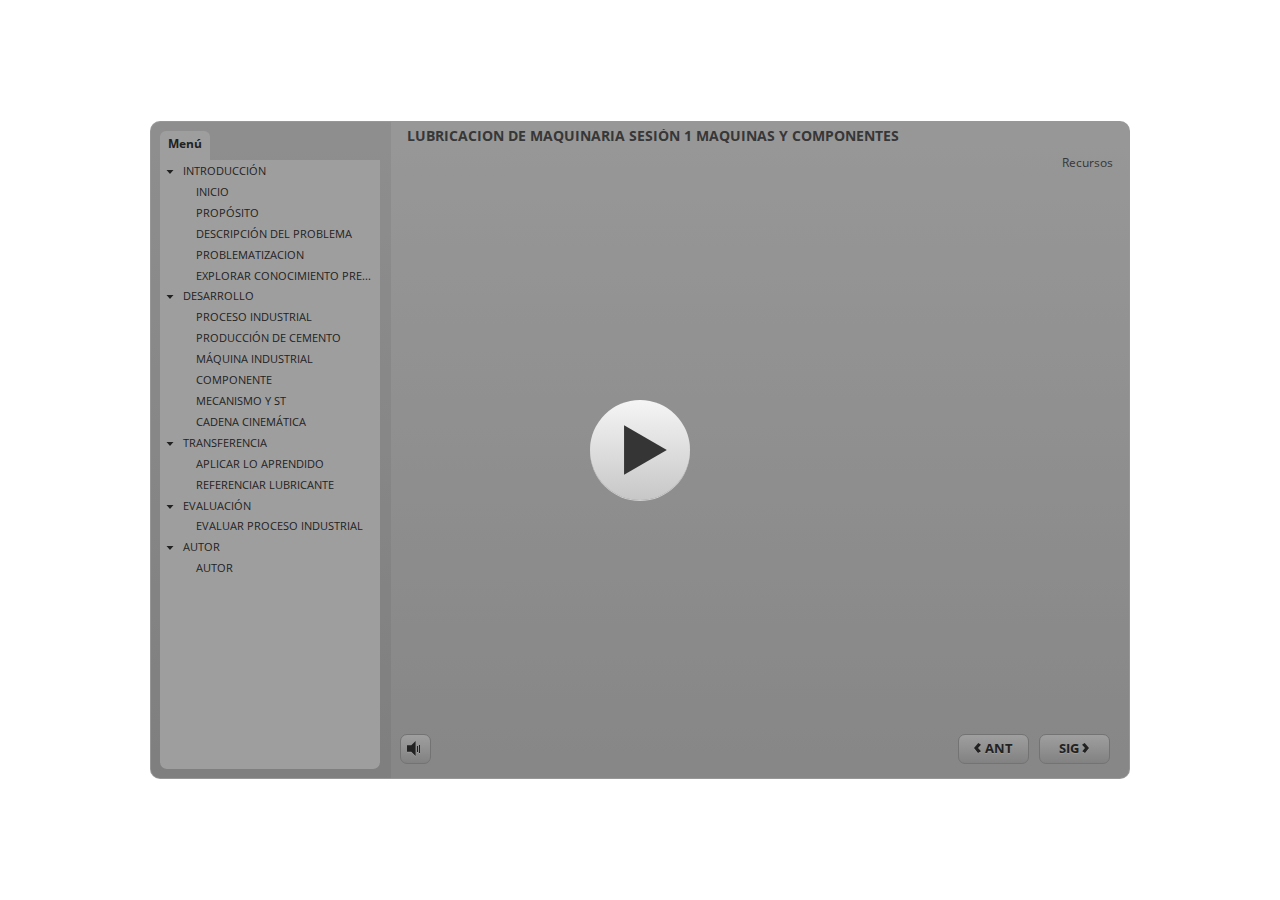
<file: index.html>
<!DOCTYPE html>
<html lang="es">
<head>
  <meta charset="utf-8">
  <!-- Creado con Storyline 3 - http://www.articulate.com  -->
  <!-- version: 3.10.22406.0 -->
  <title>LUBRICACION DE MAQUINARIA SESI&#211;N 1 MAQUINAS Y COMPONENTES</title>
  <meta http-equiv="x-ua-compatible" content="IE=edge" />
  <meta name="viewport" content="width=device-width, initial-scale=1.0, user-scalable=no, shrink-to-fit=no, minimal-ui" />
  <meta name="apple-mobile-web-app-capable" content="yes" />
  <style>
    html, body { height: 100%; padding: 0; margin: 0 }
    #app { height: 100%; width: 100%; }
  </style>
  
  <script>window.THREE = { };</script>
</head>
<body style="background: #FFFFFF" class="cs-HTML theme-classic">
  <!-- 360 -->
  <script>!function(e){function n(e,i){return e.test(i)}function i(e){var i=e||navigator.userAgent,o=i.split("[FBAN");if(void 0!==o[1]&&(i=o[0]),this.apple={phone:n(t,i),ipod:n(d,i),tablet:!n(t,i)&&n(s,i),device:n(t,i)||n(d,i)||n(s,i)},this.amazon={phone:n(h,i),tablet:!n(h,i)&&n(a,i),device:n(h,i)||n(a,i)},this.android={phone:n(h,i)||n(b,i),tablet:!n(h,i)&&!n(b,i)&&(n(a,i)||n(r,i)),device:n(h,i)||n(a,i)||n(b,i)||n(r,i)},this.windows={phone:n(l,i),tablet:n(p,i),device:n(l,i)||n(p,i)},this.other={blackberry:n(f,i),blackberry10:n(u,i),opera:n(c,i),firefox:n(A,i),chrome:n(w,i),device:n(f,i)||n(u,i)||n(c,i)||n(A,i)||n(w,i)},this.seven_inch=n(v,i),this.any=this.apple.device||this.android.device||this.windows.device||this.other.device||this.seven_inch,this.phone=this.apple.phone||this.android.phone||this.windows.phone,this.tablet=this.apple.tablet||this.android.tablet||this.windows.tablet,"undefined"==typeof window)return this}function o(){var e=new i;return e.Class=i,e}var t=/iPhone/i,d=/iPod/i,s=/iPad/i,b=/(?=.*\bAndroid\b)(?=.*\bMobile\b)/i,r=/Android/i,h=/(?=.*\bAndroid\b)(?=.*\bSD4930UR\b)/i,a=/(?=.*\bAndroid\b)(?=.*\b(?:KFOT|KFTT|KFJWI|KFJWA|KFSOWI|KFTHWI|KFTHWA|KFAPWI|KFAPWA|KFARWI|KFASWI|KFSAWI|KFSAWA)\b)/i,l=/IEMobile/i,p=/(?=.*\bWindows\b)(?=.*\bARM\b)/i,f=/BlackBerry/i,u=/BB10/i,c=/Opera Mini/i,w=/(CriOS|Chrome)(?=.*\bMobile\b)/i,A=/(?=.*\bFirefox\b)(?=.*\bMobile\b)/i,v=new RegExp("(?:Nexus 7|BNTV250|Kindle Fire|Silk|GT-P1000)","i");"undefined"!=typeof module&&module.exports&&"undefined"==typeof window?module.exports=i:"undefined"!=typeof module&&module.exports&&"undefined"!=typeof window?module.exports=o():"function"==typeof define&&define.amd?define("isMobile",[],e.isMobile=o()):e.isMobile=o()}(this);
    window.isMobile.apple.tablet = window.isMobile.apple.tablet ||
      (navigator.platform === 'MacIntel' && navigator.maxTouchPoints > 1);
    window.isMobile.apple.device = window.isMobile.apple.device || window.isMobile.apple.tablet;
    window.isMobile.tablet = window.isMobile.tablet || window.isMobile.apple.tablet;
    window.isMobile.any = window.isMobile.any || window.isMobile.apple.tablet;
  </script>

  <div id="focus-sink" aria-hidden="true" tabIndex=-1"></div>

  <div id="preso"></div>
  <script>
    window.DS = {};
    window.globals = {
      DATA_PATH_BASE: '',
      HAS_FRAME: true,
      HAS_SLIDE: true,

      lmsPresent: false,
      tinCanPresent: false,
      cmi5Present: false,
      aoSupport: false,
      scale: 'noscale',
      captureRc: false,
      browserSize: 'optimal',
      bgColor: '#FFFFFF',
      features: '',
      themeName: 'classic',
      preloaderColor: '#FFFFFF',
      suppressAnalytics: false,
      productChannel: 'perpetual',
      publishSource: 'storyline',
      aid: '',
      cid: '64468645-5821-4f13-a91a-84cbeca61ae5',
      playerVersion: '3.10.22406.0',
      maxIosVideoElements: 5,

      
      parseParams: function(qs) {
        if (window.globals.parsedParams != null) {
          return window.globals.parsedParams;
        }
        qs = (qs || window.location.search.substr(1)).split('+').join(' ');
        var params = {},
            tokens,
            re = /[?&]?([^=]+)=([^&]*)/g;

        while (tokens = re.exec(qs)) {
          params[decodeURIComponent(tokens[1]).trim()] =
            decodeURIComponent(tokens[2]).trim();
        }
        window.globals.parsedParams = params;
        return params;
      }

    };

    (function() {

      var classTypes = [ 'desktop', 'mobile', 'phone', 'tablet' ];

      var addDeviceClasses = function(prefix, testObj) {
        var curr, i;
        for (i = 0; i < classTypes.length; i++) {
          curr = classTypes[i];
          if (testObj[curr]) {
            document.body.classList.add(prefix + curr);
          }
        }
      };

      var params = window.globals.parseParams(),
          isDevicePreview = params.devicepreview === '1',
          isPhoneOverride = params.deviceType === 'phone' || (isDevicePreview && params.phone == '1'),
          isTabletOverride = (params.deviceType === 'tablet' || isDevicePreview) && !isPhoneOverride,
          isMobileOverride = isPhoneOverride || isTabletOverride;

      var deviceView = {
        desktop: !window.isMobile.any && !isMobileOverride,
        mobile: window.isMobile.any || isMobileOverride,
        phone: isPhoneOverride || (window.isMobile.phone && !isTabletOverride),
        tablet: isTabletOverride || window.isMobile.tablet
      };

      window.globals.deviceView = deviceView;
      window.isMobile.desktop = !window.isMobile.any;
      window.isMobile.mobile = window.isMobile.any;

      addDeviceClasses('view-', deviceView);

    })();
  </script>
  
  <script src='story_content/user.js' type=text/javascript></script>
  <div class="slide-loader"></div>

  <script type="text/javascript">
    if (window.globals.deviceView.isMobile) { var doc = document, loader = doc.body.querySelector('.slide-loader'); [ 1, 2, 3 ].forEach(function(n) { var d = doc.createElement('div'); d.style.backgroundColor = window.globals.preloaderColor; d.classList.add('mobile-loader-dot'); d.classList.add('dot' + n); loader.appendChild(d); }); }
  </script>

  <div class="mobile-load-title-overlay" style="display: none">
    <div class="mobile-load-title">LUBRICACION DE MAQUINARIA SESI&#211;N 1 MAQUINAS Y COMPONENTES</div>
  </div>

  <div class="mobile-chrome-warning"></div>

  <script>
    
    if (window.autoSpider && window.vInterfaceObject) {
      document.querySelector('.mobile-load-title-overlay').style.display = 'none';
    }
  </script>

  

  <link rel="stylesheet" href="html5/data/css/output.min.css" data-noprefix />
</body>
<script src="html5/lib/scripts/ds-bootstrap.min.js"></script>
</html>
</file>
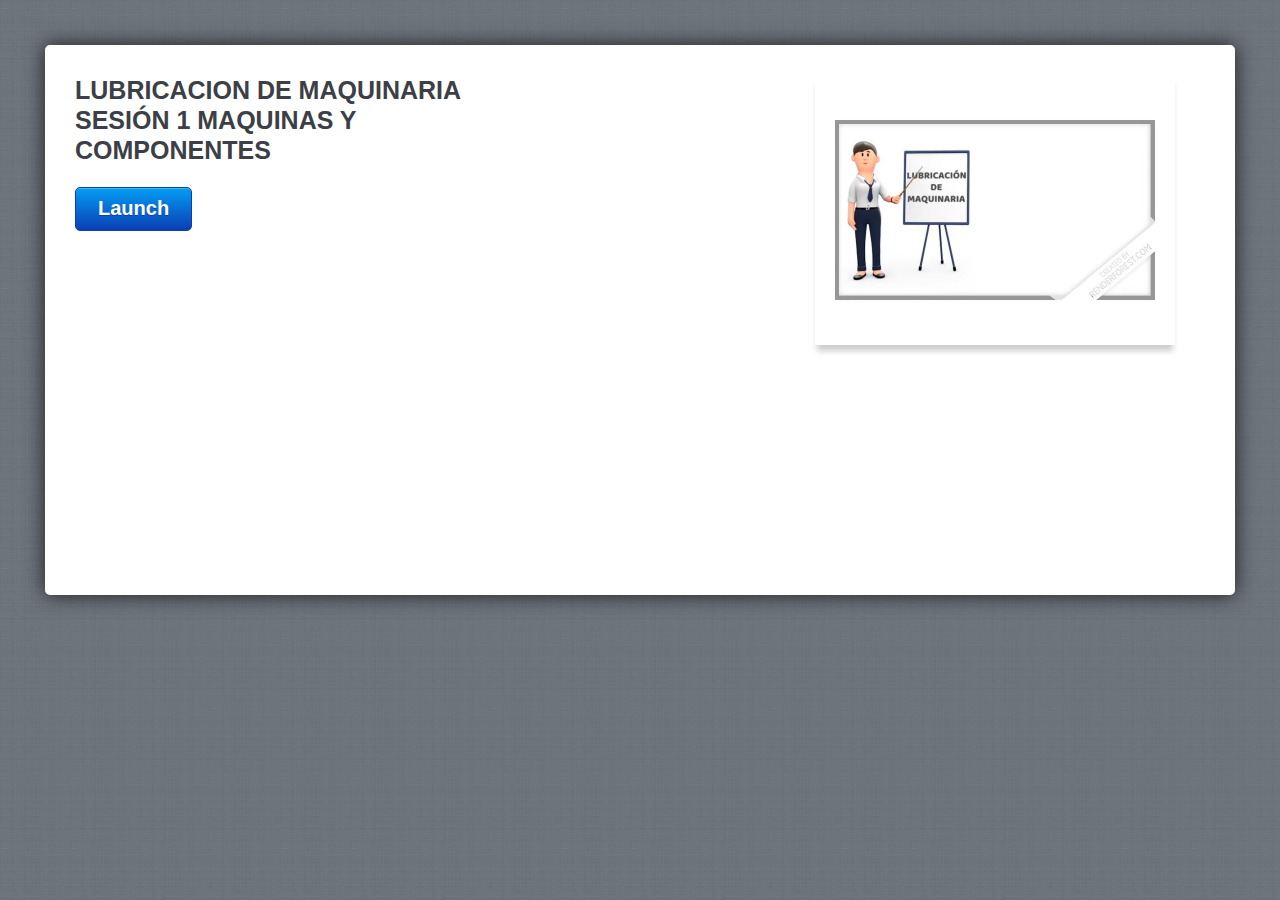
<file: amplaunch.html>
<!DOCTYPE html PUBLIC "-//W3C//DTD XHTML 1.0 Transitional//EN" "http://www.w3.org/TR/xhtml1/DTD/xhtml1-transitional.dtd">
<html xmlns="http://www.w3.org/1999/xhtml" xml:lang="en" lang="en">
<head>
	<title>LUBRICACION DE MAQUINARIA SESI&#211;N 1 MAQUINAS Y COMPONENTES</title>
	
	 <script>
		var g_strLink;
	
		function buildLaunchLink()
		{
			var g_strProjectId = "5rkqG2WFy2n";
			var strHash = document.location.hash;
			document.location.hash = "";

			var strPath = window.location.protocol + "//" + window.location.host;
			var arrPath = window.location.pathname.split("/");

			arrPath.length = arrPath.length - 1;
			strPath += arrPath.join("/");
			strPath = strPath.replace(/ /g, "%20");

			g_strLink = "path=" + strPath;
			g_strLink += "&projectid=" + g_strProjectId;
			
			var strQuery = strHash.substr(1);
			g_strLink += "&" + decodeURIComponent(strQuery);
			g_strLink = escape(g_strLink);
		}
		
		function isAndroid()
		{
			return (navigator.userAgent.indexOf("Android") > -1);
		}
		
		function isIOS()
		{
			return (navigator.userAgent.indexOf("AppleWebKit/") > -1 && navigator.userAgent.indexOf("Mobile/") > -1);
		}

		function UpdateLaunchUrl()
		{
			var strLink = (isAndroid()) ? "intent://?" + g_strLink + "#Intent;scheme=artmobileplayer;package=air.com.articulate.articulatemobileplayer;end" :
										 "artmobileplayer://?" + g_strLink;
										
			var linkTarget = document.getElementById('launch');
			linkTarget.href = strLink;
			
			if (isAndroid())
			{
				window.location = strLink;
			}
		}
		
		function writeMeta()
		{
			var meta = document.createElement('meta');
			meta.name = "apple-itunes-app";
			meta.content = "app-id=505546381, app-argument=artmobileplayer://?" + g_strLink;
			document.getElementsByTagName('head')[0].appendChild(meta);
		}
		
		buildLaunchLink();
		writeMeta();

	 </script>

	<!-- META -->
	<meta http-equiv="content-type" content="text/html; charset=utf-8">
	<meta name="viewport" content="width=device-width, initial-scale=1.0, maximum-scale=1.0, user-scalable=0">

	<style>
		html,body,div,h1,p,a{margin:0;padding:0;border:0;font-weight:inherit;font-style:inherit;font-size:100%;font-family:inherit;vertical-align:baseline}
		a img{border:0; width: 290px}
		body{font-family:Helvetica,Arial,Verdana,sans-serif;line-height:1.5;color:#434750;background:#737d85;position:relative;font-size:75%}
		h1{font-size:3em;line-height:1;margin-bottom:.5em;font-weight:400;color:#434750}
		a,a:focus,a:hover{color:#434750;text-decoration:none;outline:0}
		.button{float:left;font-size:14px;font-weight:700;color:#fff;text-shadow:0 -1px 0 rgba(0,0,0,.75);padding:5px 22px 0;height:25px;border:1px solid #010101;-webkit-box-shadow:0 1px 0 rgba(255,255,255,.12),inset 0 1px 0 rgba(255,255,255,.25);-webkit-border-radius:5px;background:-webkit-gradient(linear,left top,left bottom,from(#5d636b),to(#25272a),color-stop(.5,#494e54),color-stop(.51,#35393d))}
		body.launch{background:url(mobile/linen_background.jpg) repeat}
		div.container{background:#fff;height:490px;margin:45px;padding:30px;-webkit-border-radius:5px;-webkit-box-shadow:0 0 20px rgba(0,0,0,.75)}
		div.screenshot{float:right;width:390px;padding-left:20px;padding-bottom:10px}
		div.screenshot img{-webkit-box-shadow:0 8px 6px -2px rgba(0,0,0,.2); width: 360px;}
		div.container div.launch_meta{float:left;width:450px}
		div.container h1{color:#3c4046;font-weight:700;font-size:25px;line-height:1.2em;font-family:'Helvetica Neue',Helvetica,Arial}
		div.container p{font-size:16px;line-height:1.4em;font-family:'Helvetica Neue',Helvetica,Arial;margin:0 0 1.4em}
		div.container a.button{font-size:20px;color:#fff;background:#0272ed;text-shadow:0 1px 0 rgba(11,62,180,1);padding:5px 22px 12px;border:1px solid #0b3eb4;-webkit-box-shadow:0 1px 0 rgba(255,255,255,.12),inset 0 1px 0 rgba(255,255,255,.25);-webkit-border-radius:5px;background:-webkit-gradient(linear,left top,left bottom,from(#039ef4),to(#0b3eb4))}
		div.mobile_app{background:url(mobile/mobile_icon.png) no-repeat;padding-left:148px;padding-top:20px}
		div.mobile_app h1{margin:0;line-height:1.4em}
		div.mobile_app a{color:#027fef;text-decoration:underline}
		div.container a.app_store{width:172px;height:54px;text-indent:-9000px;display:block;background:url(mobile/app_store.png)}
		@media only screen and (max-device-width:1024px) and (orientation:portrait){
			div.container{height:750px}
			div.screenshot{width:290px}
			div.screenshot img{width:290px}
			div.container div.launch_meta{float:left;width:300px}
			div.mobile_app h1{font-size:24px}
		}
		a.install { display:inline-block; overflow:hidden; background:url(http://linkmaker.itunes.apple.com/images/badges/en-us/badge_appstore-lrg.svg) no-repeat; width:165px; height:40px; position: relative; bottom: 120px; float:right; padding-right:50px;}

	</style>
</head>
	
<body class="launch" onload="UpdateLaunchUrl()">

	<div class="wrap">
	
		<div class="container">
			<div class="launch_meta">
				<h1>LUBRICACION DE MAQUINARIA SESI&#211;N 1 MAQUINAS Y COMPONENTES</h1>
				<p></p>
				<a id="launch" href="#" class="button" target="_top">Launch</a>
			</div>
			<div class="screenshot">
				<img src="story_content/thumbnail.jpg"  />
			</div>
		</div>
		<script>
			if (isIOS())
			{
				document.write("<a class='install' href='https://geo.itunes.apple.com/us/app/articulate-mobile-player/id505546381?mt=8' ></a>");
			}
		</script>
	</div>
</body>

</html>
</file>
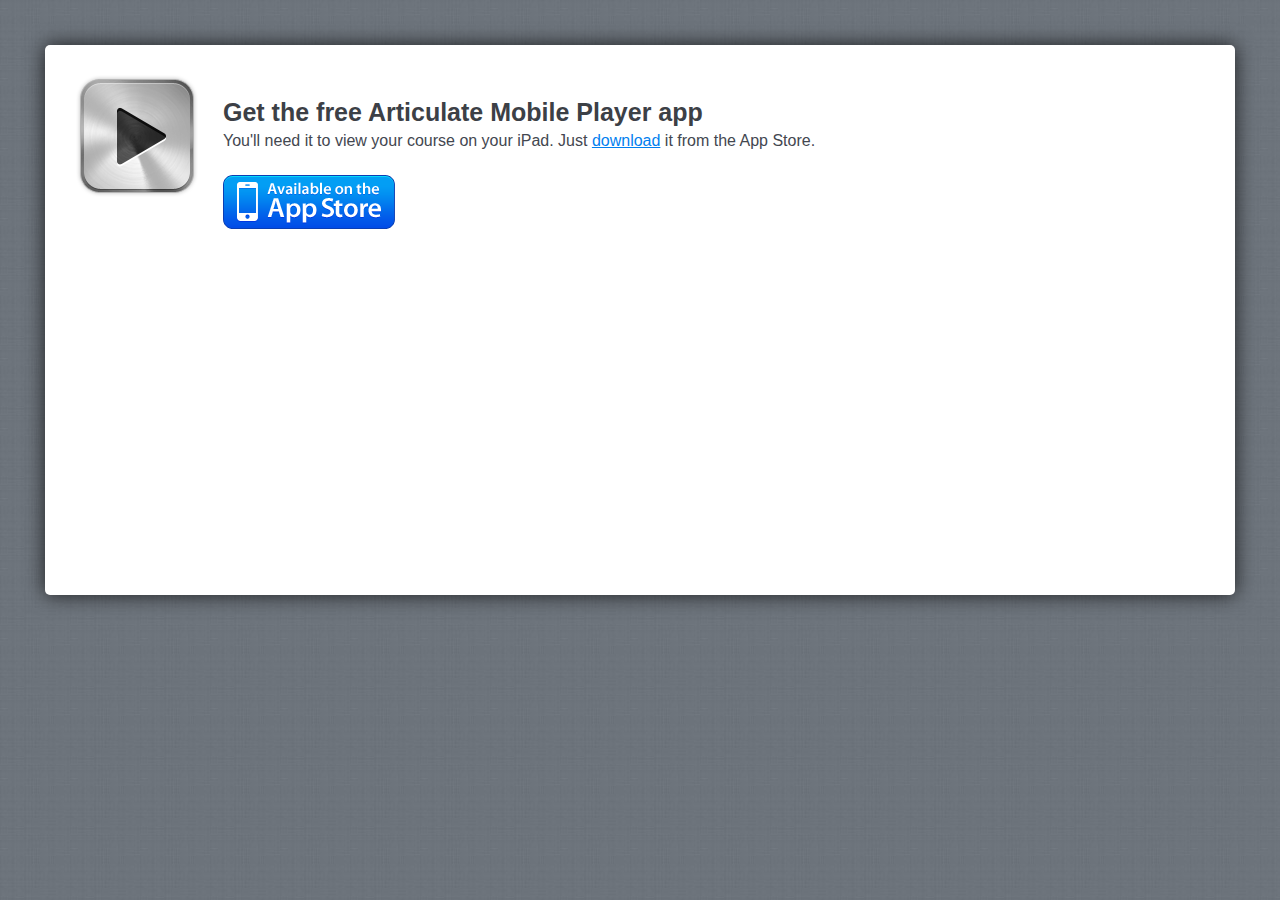
<file: mobile/mobileinstall.html>
<!DOCTYPE html PUBLIC "-//W3C//DTD XHTML 1.0 Transitional//EN" "http://www.w3.org/TR/xhtml1/DTD/xhtml1-transitional.dtd">
<html xmlns="http://www.w3.org/1999/xhtml" xml:lang="en" lang="en">
<head>
	<title>LUBRICACION DE MAQUINARIA SESI&#211;N 1 MAQUINAS Y COMPONENTES</title>
			
	<!-- META -->
	<meta http-equiv="content-type" content="text/html; charset=utf-8">
	<meta name="viewport" content="width=device-width; initial-scale=1.0; maximum-scale=1.0; user-scalable=0;">

	<style>
		html,body,div,h1,p,a{margin:0;padding:0;border:0;font-weight:inherit;font-style:inherit;font-size:100%;font-family:inherit;vertical-align:baseline}
		a img{border:0; width 290}
		body{font-family:Helvetica,Arial,Verdana,sans-serif;line-height:1.5;color:#434750;background:#737d85;position:relative;font-size:75%}
		h1{font-size:3em;line-height:1;margin-bottom:.5em;font-weight:400;color:#434750}
		a,a:focus,a:hover{color:#434750;text-decoration:none;outline:0}
		.button{float:left;font-size:14px;font-weight:700;color:#fff;text-shadow:0 -1px 0 rgba(0,0,0,.75);padding:5px 22px 0;height:25px;border:1px solid #010101;-webkit-box-shadow:0 1px 0 rgba(255,255,255,.12),inset 0 1px 0 rgba(255,255,255,.25);-webkit-border-radius:5px;background:-webkit-gradient(linear,left top,left bottom,from(#5d636b),to(#25272a),color-stop(.5,#494e54),color-stop(.51,#35393d))}
		body.launch{background:url(linen_background.jpg) repeat}
		div.container{background:#fff;height:490px;margin:45px;padding:30px;-webkit-border-radius:5px;-webkit-box-shadow:0 0 20px rgba(0,0,0,.75)}
		div.screenshot{float:right;width:390px;padding-left:20px;padding-bottom:10px}
		div.screenshot img{-webkit-box-shadow:0 8px 6px -2px rgba(0,0,0,.2); width: 360px;}
		div.container div.launch_meta{float:left;width:450px}
		div.container h1{color:#3c4046;font-weight:700;font-size:25px;line-height:1.2em;font-family:'Helvetica Neue',Helvetica,Arial}
		div.container p{font-size:16px;line-height:1.4em;font-family:'Helvetica Neue',Helvetica,Arial;margin:0 0 1.4em}
		div.container a.button{font-size:20px;color:#fff;background:#0272ed;text-shadow:0 1px 0 rgba(11,62,180,1);padding:5px 22px 12px;border:1px solid #0b3eb4;-webkit-box-shadow:0 1px 0 rgba(255,255,255,.12),inset 0 1px 0 rgba(255,255,255,.25);-webkit-border-radius:5px;background:-webkit-gradient(linear,left top,left bottom,from(#039ef4),to(#0b3eb4))}
		div.mobile_app{padding-left:148px;padding-top:20px}
		div.mobile_app h1{margin:0;line-height:1.4em}
		div.mobile_app a{color:#027fef;text-decoration:underline}
		div.container a.app_store{width:172px;height:54px;text-indent:-9000px;display:block;background:url(app_store.png)}
		@media only screen and (max-device-width:1024px) and (orientation:portrait){
			div.container{height:750px}
			div.screenshot{width:290px}
			div.screenshot img{width:290px}
			div.container div.launch_meta{float:left;width:300px}
			div.mobile_app h1{font-size:24px}
		}

	</style>
	<script>
		var g_strHash = document.location.hash;
		document.location.hash = "";
		
		function InstallApp()
		{
			setTimeout(RedirectLaunchPage, 50);
			
			var strAppUrl = "itms-apps://itunes.apple.com/us/app/articulate-mobile-player/id505546381?ls=1&mt=8";
			
			document.location = strAppUrl;
			
			return false;
		}
		
		function RedirectLaunchPage()
		{
			document.location = "../amplaunch.html" + g_strHash;
		}
	</script>
	
</head>

<body class="launch">

	<div class="wrap">
		<div class="container">
			<a href="#" onclick="return InstallApp()"><img style="position:absolute;" src="mobile_icon.png"></img></a>
			<div class="mobile_app">
				<h1>Get the free Articulate Mobile Player app</h1>
				<p>You'll need it to view your course on your iPad. Just <a href="#" onclick="return InstallApp()" title="Download the Articulate Mobile Player app">download</a> it from the App Store.</p>
				<a href="#" onclick="return InstallApp()" class="app_store">Available on the App Store</a>
			</div>
		</div>
	</div>
</body>

</html>
</file>
<file: html5/data/css/output.min.css>
@font-face {
  font-family: 'Open SansBold CharsBold8426A94E';
  src: url('[data-uri]');
  font-style: normal;
  font-weight: normal;
}
@font-face {
  font-family: 'Open Sans Charset1_ 6V023FB0F69';
  src: url('[data-uri]');
  font-style: normal;
  font-weight: normal;
}
@font-face {
  font-family: 'Antique Olive Compact CB5B42659';
  src: url('[data-uri]');
  font-style: normal;
  font-weight: normal;
}
@font-face {
  font-family: 'Antique Olive Charset1_5B737D91';
  src: url('[data-uri]');
  font-style: normal;
  font-weight: normal;
}
@font-face {
  font-family: 'Antique Olive CompaBold4FAB60A6';
  src: url('[data-uri]');
  font-style: normal;
  font-weight: normal;
}
@font-face {
  font-family: 'Antique OliveBold CBoldA9C814E3';
  src: url('[data-uri]');
  font-style: normal;
  font-weight: normal;
}
@font-face {
  font-family: 'ItalicTBold CharsetBoldA033650B';
  src: url('[data-uri]');
  font-style: normal;
  font-weight: normal;
}
.cs-pxabnsnfns00001100101 .cs-infopanel  {
  box-shadow: 0 1px 0 rgba(184, 184, 184, 1);
  background: rgba(255, 255, 255, 1);
}
.cs-pxabnsnfns00001100101 .cs-infopanel .cs-link {
  color: rgba(124, 34, 128, 1);
}
.cs-pxabnsnfns00001100101 .cs-infopanel .cs-link:hover {
  color: rgba(0, 0, 238, 1);
}
.cs-pxabnsnfns00001100101 .cs-infopanel .cs-name {
  color: rgba(68, 68, 68, 1);
}
.cs-pxabnsnfns00001100101 .cs-infopanel .cs-title {
  color: rgba(153, 153, 153, 1);
}
.cs-pxabnsnfns00001100101 .cs-infopanelpopup  {
  box-shadow: 0 1px 0 rgba(184, 184, 184, 1);
  background: linear-gradient(180deg, rgba(233, 233, 233, 1) 0%, rgba(207, 207, 207, 1) 100%);
}
.cs-pxabnsnfns00001100101 .cs-infopanelpopup .cs-link {
  color: rgba(124, 34, 128, 1);
}
.cs-pxabnsnfns00001100101 .cs-infopanelpopup .cs-link:hover {
  color: rgba(0, 0, 238, 1);
}
.cs-pxabnsnfns00001100101 .cs-infopanelpopup .cs-name {
  color: rgba(68, 68, 68, 1);
}
.cs-pxabnsnfns00001100101 .cs-infopanelpopup .cs-bio {
  color: rgba(153, 153, 153, 1);
}
.cs-pxabnsnfns00001100101 .cs-timer  {
  color: rgba(85, 85, 85, 1);
}
.cs-pxabnsnfns00001100101 .cs-duration stop:first-child {
  stop-color: rgba(0, 215, 255, 1);
}
.cs-pxabnsnfns00001100101 .cs-duration stop:last-child {
  stop-color: rgba(0, 171, 255, 1);
}
.cs-pxabnsnfns00001100101 .cs-elapsed stop:first-child {
  stop-color: rgba(254, 227, 71, 1);
}
.cs-pxabnsnfns00001100101 .cs-elapsed stop:last-child {
  stop-color: rgba(252, 204, 42, 1);
}
.cs-pxabnsnfns00001100101 .cs-timer .cs-pie .cs-innerstroke {
  stroke: rgba(199, 199, 199, 1);
}
.cs-pxabnsnfns00001100101 .cs-timer .cs-pie .cs-innerborder {
  stroke: rgba(255, 255, 255, 1);
}
.cs-pxabnsnfns00001100101 .cs-window  {
  box-shadow: 0 8px 5px rgba(0, 0, 0, 0.2);
  border-color: rgba(234, 234, 234, 1);
  background: rgba(243, 243, 243, 1);
  color: rgba(85, 85, 85, 1);
}
.cs-pxabnsnfns00001100101 .cs-window .cs-diva {
  border-color: rgba(247, 247, 247, 1);
}
.cs-pxabnsnfns00001100101 .cs-window .cs-divb {
  border-color: rgba(211, 211, 211, 1);
}
.cs-pxabnsnfns00001100101 .cs-editor .cs-editor-slide {
  color: rgba(85, 85, 85, 1);
}
.cs-pxabnsnfns00001100101 .cs-editor .cs-editor-html {
  color: rgba(68, 68, 68, 1);
}
.cs-pxabnsnfns00001100101 .cs-editor .cs-editor-button {
  text-shadow: 0 1px 0 rgba(240, 240, 240, 1);
  color: rgba(53, 53, 53, 1);
  border-color: rgba(177, 177, 177, 1);
  background: linear-gradient(180deg, rgba(245, 245, 245, 1) 0%, rgba(199, 199, 199, 1) 100%);
}
.cs-pxabnsnfns00001100101 .cs-editor .cs-editor-button:hover {
  background: linear-gradient(180deg, rgba(242, 242, 242, 1) 0%, rgba(175, 175, 175, 1) 100%);
}
.cs-pxabnsnfns00001100101 .cs-editor .cs-editor-button:active {
  background: linear-gradient(180deg, rgba(199, 199, 199, 1) 0%, rgba(244, 244, 244, 1) 100%);
}
.cs-pxabnsnfns00001100101 .cs-listitem  {
  color: rgba(53, 53, 53, 1);
  border-color: rgba(223, 223, 223, 1);
}
.cs-pxabnsnfns00001100101 .cs-listitem.cs-viewed {
  color: rgba(144, 144, 144, 1);
}
.cs-pxabnsnfns00001100101 .cs-listitem.cs-selected {
  color: rgba(53, 53, 53, 1);
  background: rgba(192, 226, 241, 1);
}
.cs-pxabnsnfns00001100101 .cs-listitem.cs-selected:hover {
  background: rgba(192, 226, 241, 1);
}
.cs-pxabnsnfns00001100101 .cs-listitem.cs-selected.hover {
  background: rgba(192, 226, 241, 1);
}
.cs-pxabnsnfns00001100101 .cs-listitem.cs-selected:focus {
  background: rgba(192, 226, 241, 1);
}
.cs-pxabnsnfns00001100101 .cs-listitem .cs-icon-carrot {
  fill: rgba(53, 53, 53, 1);
}
.cs-pxabnsnfns00001100101 .cs-listitem .cs-icon-carrot .cs-shadow {
  fill: rgba(255, 255, 255, 1);
}
.cs-pxabnsnfns00001100101 .cs-listitem:hover {
  background: rgba(230, 230, 230, 1);
}
.cs-pxabnsnfns00001100101 .cs-listitem.hover {
  background: rgba(230, 230, 230, 1);
}
.cs-pxabnsnfns00001100101 .cs-listitem:focus {
  background: rgba(230, 230, 230, 1);
}
.cs-pxabnsnfns00001100101 .cs-glossary  {
  color: rgba(53, 53, 53, 1);
}
.cs-pxabnsnfns00001100101 .cs-glossary .cs-scrolling-panel {
  background: rgba(231, 231, 231, 1);
}
.cs-pxabnsnfns00001100101 .cs-glossary .cs-term.cs-selected .cs-choice-list-trigger {
  color: rgba(53, 53, 53, 1);
  background: rgba(192, 226, 241, 1);
}
.cs-pxabnsnfns00001100101 .cs-glossary .cs-term.cs-selected .cs-choice-list-trigger:focus {
  color: rgba(53, 53, 53, 1);
  background: rgba(192, 226, 241, 1);
}
.cs-pxabnsnfns00001100101 .cs-glossary .cs-term:hover .cs-choice-list-trigger {
  background: rgba(230, 230, 230, 1);
}
.cs-pxabnsnfns00001100101 .cs-glossary .cs-term.hover .cs-choice-list-trigger {
  background: rgba(230, 230, 230, 1);
}
.cs-pxabnsnfns00001100101 .cs-glossary .cs-term .cs-choice-list-trigger:focus {
  background: rgba(230, 230, 230, 1);
}
.cs-pxabnsnfns00001100101 .cs-glossary .cs-diva {
  border-color: rgba(226, 226, 226, 1);
}
.cs-pxabnsnfns00001100101 .cs-glossary .cs-divb {
  border-color: rgba(226, 226, 226, 1);
}
.cs-pxabnsnfns00001100101 .cs-glossary .cs-divc {
  border-color: rgba(250, 250, 250, 1);
}
.cs-pxabnsnfns00001100101 .cs-glossary .cs-heading {
  color: rgba(68, 68, 68, 1);
}
.cs-pxabnsnfns00001100101 .cs-resource .cs-separator {
  border-color: rgba(224, 224, 224, 1);
}
.cs-pxabnsnfns00001100101 .cs-outline  {
  color: rgba(68, 68, 68, 1);
}
.cs-pxabnsnfns00001100101 .cs-outline .cs-diva {
  border-color: rgba(198, 198, 198, 1);
}
.cs-pxabnsnfns00001100101 .cs-outline .cs-divb {
  border-color: rgba(249, 249, 249, 1);
}
.cs-pxabnsnfns00001100101 .cs-outline .cs-divc {
  border-color: rgba(225, 225, 225, 1);
}
.cs-pxabnsnfns00001100101 .cs-outline .cs-search-filter:hover {
  color: rgba(0, 0, 238, 1);
}
.cs-pxabnsnfns00001100101 .cs-outline .cs-search-filter.hover {
  color: rgba(0, 0, 238, 1);
}
.cs-pxabnsnfns00001100101 .cs-transcript  {
  color: rgba(68, 68, 68, 1);
}
.cs-pxabnsnfns00001100101 .cs-transcript .cs-div {
  border-color: rgba(225, 225, 225, 1);
}
.cs-pxabnsnfns00001100101 .cs-tabs:not(.topmenu-item) {
  color: rgba(85, 85, 85, 1);
}
.cs-pxabnsnfns00001100101 .cs-tabs .cs-inner-button:not(.topmenu-item) {
  text-shadow: 0 1px 0 rgba(240, 240, 240, 1);
}
.cs-pxabnsnfns00001100101 .cs-tabs:hover:not(.topmenu-item) {
  color: rgba(51, 51, 51, 1);
}
.cs-pxabnsnfns00001100101 .cs-tabs.cs-selected {
  background: rgba(243, 243, 243, 1);
  color: rgba(51, 51, 51, 1);
}
.cs-pxabnsnfns00001100101 .cs-seekcontrol  {
  background: linear-gradient(180deg, rgba(245, 245, 245, 1) 0%, rgba(199, 199, 199, 1) 100%);
  border-color: rgba(177, 177, 177, 1);
}
.cs-pxabnsnfns00001100101 .cs-seekcontrol .cs-button:hover .cs-icon {
  fill: rgba(85, 85, 85, 1);
}
.cs-pxabnsnfns00001100101 .cs-seekcontrol .cs-button.hover .cs-icon {
  fill: rgba(85, 85, 85, 1);
}
.cs-pxabnsnfns00001100101 .cs-seekcontrol .cs-button .cs-icon-shadow {
  fill: rgba(240, 240, 240, 1);
}
.cs-pxabnsnfns00001100101 .cs-seekcontrol .cs-button .cs-icon {
  fill: rgba(45, 45, 45, 1);
}
.cs-pxabnsnfns00001100101 .cs-seekcontrol .cs-seek .cs-fill {
  background: rgba(255, 255, 255, 1);
}
.cs-pxabnsnfns00001100101 .cs-seekcontrol .cs-seek {
  background: rgba(231, 231, 231, 1);
  border-color: rgba(184, 184, 184, 1);
}
.cs-pxabnsnfns00001100101 .cs-searchinput .cs-input {
  color: rgba(138, 138, 138, 1);
  border-color: rgba(173, 173, 173, 1);
  background: rgba(223, 223, 223, 1);
}
.cs-pxabnsnfns00001100101 .cs-searchinput .cs-input:focus {
  color: rgba(51, 51, 51, 1);
  background: rgba(250, 250, 250, 1);
}
.cs-pxabnsnfns00001100101 .cs-searchinput .cs-input:hover {
  box-shadow: inset 0 0 1px 0 rgba(107, 248, 255, 1);
}
.cs-pxabnsnfns00001100101 .cs-searchinput .cs-input.hover {
  box-shadow: inset 0 0 1px 0 rgba(107, 248, 255, 1);
}
.cs-pxabnsnfns00001100101 .cs-searchinput .cs-button .cs-icon {
  fill: rgba(138, 138, 138, 1);
}
.cs-pxabnsnfns00001100101 .cs-searchinput .cs-button:hover {
  fill: linear-gradient(180deg, rgba(245, 245, 245, 1) 0%, rgba(199, 199, 199, 1) 100%);
}
.cs-pxabnsnfns00001100101 .cs-searchinput .cs-button.hover {
  fill: linear-gradient(180deg, rgba(245, 245, 245, 1) 0%, rgba(199, 199, 199, 1) 100%);
}
.cs-pxabnsnfns00001100101 .cs-menu  {
  box-shadow: 0 1px 0 rgba(184, 184, 184, 1);
  background: rgba(243, 243, 243, 1);
}
.cs-pxabnsnfns00001100101 .cs-topmenu-item.active .cs-tab {
  background: rgba(243, 243, 243, 1);
}
.cs-pxabnsnfns00001100101 .cs-logo  {
  box-shadow: 0 1px 0 rgba(184, 184, 184, 1);
  background: rgba(255, 255, 255, 1);
}
.cs-pxabnsnfns00001100101 .cs-checkbox  {
  color: rgba(68, 68, 68, 1);
}
.cs-pxabnsnfns00001100101 .cs-checkbox:hover {
  border-color: rgba(107, 248, 255, 1);
}
.cs-pxabnsnfns00001100101 .cs-checkbox.hover {
  border-color: rgba(107, 248, 255, 1);
}
.cs-pxabnsnfns00001100101 .cs-checkbox .cs-box {
  color: rgba(255, 255, 255, 1);
  border-color: rgba(184, 184, 184, 1);
}
.cs-pxabnsnfns00001100101 .cs-checkbox .cs-box:checked::after {
  color: rgba(51, 204, 0, 1);
}
.cs-pxabnsnfns00001100101 .cs-button  {
  text-shadow: 0 1px 0 rgba(240, 240, 240, 1);
  color: rgba(53, 53, 53, 1);
  border-color: rgba(177, 177, 177, 1);
  background: linear-gradient(180deg, rgba(245, 245, 245, 1) 0%, rgba(199, 199, 199, 1) 100%);
  box-shadow: 0 1px 0 rgba(207, 207, 207, 1);
}
.cs-pxabnsnfns00001100101 .cs-button .cs-icon {
  fill: rgba(53, 53, 53, 1);
}
.cs-pxabnsnfns00001100101 .cs-button .cs-icon-shadow {
  fill: rgba(240, 240, 240, 1);
}
.cs-pxabnsnfns00001100101 .cs-button:hover {
  background: linear-gradient(180deg, rgba(242, 242, 242, 1) 0%, rgba(175, 175, 175, 1) 100%);
}
.cs-pxabnsnfns00001100101 .cs-button.hover {
  background: linear-gradient(180deg, rgba(242, 242, 242, 1) 0%, rgba(175, 175, 175, 1) 100%);
}
.cs-pxabnsnfns00001100101 .cs-button:active {
  background: linear-gradient(180deg, rgba(199, 199, 199, 1) 0%, rgba(244, 244, 244, 1) 100%);
}
.cs-pxabnsnfns00001100101 .cs-button.cs-disabled:hover {
  background: linear-gradient(180deg, rgba(245, 245, 245, 1) 0%, rgba(199, 199, 199, 1) 100%);
}
.cs-pxabnsnfns00001100101 .cs-button.cs-disabled.hover {
  background: linear-gradient(180deg, rgba(245, 245, 245, 1) 0%, rgba(199, 199, 199, 1) 100%);
}
.cs-pxabnsnfns00001100101 .cs-button.cs-disabled:active {
  background: linear-gradient(180deg, rgba(245, 245, 245, 1) 0%, rgba(199, 199, 199, 1) 100%);
}
.cs-pxabnsnfns00001100101 .cs-button.cs-volume:hover {
  background: linear-gradient(180deg, rgba(245, 245, 245, 1) 0%, rgba(199, 199, 199, 1) 100%);
}
.cs-pxabnsnfns00001100101 .cs-button.cs-volume.hover {
  background: linear-gradient(180deg, rgba(245, 245, 245, 1) 0%, rgba(199, 199, 199, 1) 100%);
}
.cs-pxabnsnfns00001100101 .cs-button.cs-volume:active {
  background: linear-gradient(180deg, rgba(245, 245, 245, 1) 0%, rgba(199, 199, 199, 1) 100%);
}
.cs-pxabnsnfns00001100101.cs-base  {
  color: rgba(85, 85, 85, 1);
  border-color: rgba(233, 233, 233, 1);
  background: linear-gradient(180deg, rgba(233, 233, 233, 1) 0%, rgba(207, 207, 207, 1) 100%);
}
.cs-pxabnsnfns00001100101.cs-base .cs-separator .cs-diva {
  background: rgba(211, 211, 211, 1);
}
.cs-pxabnsnfns00001100101.cs-base .cs-separator .cs-divb {
  background: rgba(247, 247, 247, 1);
}
.cs-pxabnsnfns00001100101.cs-base .cs-topmenu-item.active .cs-tab {
  border-color: rgba(211, 211, 211, 1);
}
.cs-pxabnsnfns00001100101.cs-base .cs-topmenu-item.active .cs-panel {
  border-color: rgba(211, 211, 211, 1);
}
.cs-pxabnsnfns00001100101.cs-base .cs-left {
  background: linear-gradient(180deg, rgba(219, 219, 219, 1) 0%, rgba(195, 195, 195, 1) 100%);
}
.cs-pxabnsnfns00001100101.cs-base .cs-area-primary .cs-slide-container {
  background: linear-gradient(180deg, rgba(233, 233, 233, 1) 0%, rgba(207, 207, 207, 1) 100%);
}
.cs-pxabnsnfns00001100101 .cs-volume::-moz-range-thumb {
  border-color: rgba(165, 165, 165, 1);
  box-shadow: inset 0 0 1px 0 rgba(212, 212, 212, 1);
  background: rgba(200, 200, 200, 1);
}
.cs-pxabnsnfns00001100101 .cs-volume::-ms-thumb {
  border-color: rgba(165, 165, 165, 1);
  box-shadow: inset 0 0 1px 0 rgba(212, 212, 212, 1);
  background: rgba(200, 200, 200, 1);
}
.cs-pxabnsnfns00001100101 .cs-volume::-webkit-slider-thumb {
  border-color: rgba(165, 165, 165, 1);
  box-shadow: inset 0 0 1px 0 rgba(212, 212, 212, 1);
  background: rgba(200, 200, 200, 1);
}
.cs-pxabnsnfns00001100101 .cs-volume::-moz-range-track {
  border-color: rgba(242, 242, 242, 1);
  background: linear-gradient(180deg, rgba(188, 188, 188, 1) 0%, rgba(188, 188, 188, 1) 50.196%, rgba(195, 195, 195, 1) 100%);
}
.cs-pxabnsnfns00001100101 .cs-volume::-ms-track {
  border-color: rgba(242, 242, 242, 1);
  background: linear-gradient(180deg, rgba(188, 188, 188, 1) 0%, rgba(188, 188, 188, 1) 50.196%, rgba(195, 195, 195, 1) 100%);
}
.cs-pxabnsnfns00001100101 .cs-volume::-webkit-slider-runnable-track {
  border-color: rgba(242, 242, 242, 1);
  background: linear-gradient(180deg, rgba(188, 188, 188, 1) 0%, rgba(188, 188, 188, 1) 50.196%, rgba(195, 195, 195, 1) 100%);
}
body.show-focus .tab-focus-box {
  border-color: rgba(255, 255, 0, 1);
}
.skipnav {
  border-color: rgba(255, 255, 0, 1);
}
.fn-npnxnanbsnfns00001100101 {
  font-family: 'Open SansD6FFC9F9';
  -webkit-font-variant-ligatures: no-common-ligatures;
  font-variant-ligatures: no-common-ligatures;
}
.fn-pxabnsnfns00001100101 {
  font-family: 'Open SansD6FFC9F9';
  -webkit-font-variant-ligatures: no-common-ligatures;
  font-variant-ligatures: no-common-ligatures;
}
.fn-npxnabnsnfns00001100101 {
  font-family: 'Open SansD6FFC9F9';
  -webkit-font-variant-ligatures: no-common-ligatures;
  font-variant-ligatures: no-common-ligatures;
}
.fn-npnxnanbnsnfns00001100101 {
  font-family: 'Open SansD6FFC9F9';
  -webkit-font-variant-ligatures: no-common-ligatures;
  font-variant-ligatures: no-common-ligatures;
}
.fn-pxabnsnfns00001100100 {
  font-family: 'Open SansD6FFC9F9';
  -webkit-font-variant-ligatures: no-common-ligatures;
  font-variant-ligatures: no-common-ligatures;
}
@font-face {
  font-family: 'Open SansD6FFC9F9';
  src: url('[data-uri]');
  font-style: normal;
  font-weight: bold;
}
@font-face {
  font-family: 'Open SansD6FFC9F9';
  src: url('[data-uri]');
  font-style: normal;
  font-weight: normal;
}
.cs-InvalidPromptSlide .cs-6musMjgdJe1-InvalidPromptSlide-btn0 {
  color: rgba(53, 53, 53, 1);
  border-color: rgba(177, 177, 177, 1);
  background: linear-gradient(180deg, rgba(245, 245, 245, 1) 0%, rgba(199, 199, 199, 1) 100%);
  text-shadow: 0 1px 0 rgba(240, 240, 240, 1);
}
.cs-InvalidPromptSlide .cs-6musMjgdJe1-InvalidPromptSlide-btn0 .cs-html {
  color: rgba(68, 68, 68, 1);
}
.cs-InvalidPromptSlide .cs-6musMjgdJe1-InvalidPromptSlide-btn0 .cs-slide {
  border-color: rgba(85, 85, 85, 1);
}
.cs-InvalidPromptSlide .cs-6musMjgdJe1-InvalidPromptSlide-btn0:hover {
  background: linear-gradient(180deg, rgba(242, 242, 242, 1) 0%, rgba(175, 175, 175, 1) 100%);
}
.cs-InvalidPromptSlide .cs-6musMjgdJe1-InvalidPromptSlide-btn0:active {
  background: linear-gradient(180deg, rgba(199, 199, 199, 1) 0%, rgba(244, 244, 244, 1) 100%);
}
.cs-PrintPromptSlide .cs-6musMjgdJe1-PrintPromptSlide-btn0 {
  color: rgba(53, 53, 53, 1);
  border-color: rgba(177, 177, 177, 1);
  background: linear-gradient(180deg, rgba(245, 245, 245, 1) 0%, rgba(199, 199, 199, 1) 100%);
  text-shadow: 0 1px 0 rgba(240, 240, 240, 1);
}
.cs-PrintPromptSlide .cs-6musMjgdJe1-PrintPromptSlide-btn0 .cs-html {
  color: rgba(68, 68, 68, 1);
}
.cs-PrintPromptSlide .cs-6musMjgdJe1-PrintPromptSlide-btn0 .cs-slide {
  border-color: rgba(85, 85, 85, 1);
}
.cs-PrintPromptSlide .cs-6musMjgdJe1-PrintPromptSlide-btn0:hover {
  background: linear-gradient(180deg, rgba(242, 242, 242, 1) 0%, rgba(175, 175, 175, 1) 100%);
}
.cs-PrintPromptSlide .cs-6musMjgdJe1-PrintPromptSlide-btn0:active {
  background: linear-gradient(180deg, rgba(199, 199, 199, 1) 0%, rgba(244, 244, 244, 1) 100%);
}
.cs-ScrollPromptSlide .cs-6musMjgdJe1-ScrollPromptSlide-btn0 {
  color: rgba(53, 53, 53, 1);
  border-color: rgba(177, 177, 177, 1);
  background: linear-gradient(180deg, rgba(245, 245, 245, 1) 0%, rgba(199, 199, 199, 1) 100%);
  text-shadow: 0 1px 0 rgba(240, 240, 240, 1);
}
.cs-ScrollPromptSlide .cs-6musMjgdJe1-ScrollPromptSlide-btn0 .cs-html {
  color: rgba(68, 68, 68, 1);
}
.cs-ScrollPromptSlide .cs-6musMjgdJe1-ScrollPromptSlide-btn0 .cs-slide {
  border-color: rgba(85, 85, 85, 1);
}
.cs-ScrollPromptSlide .cs-6musMjgdJe1-ScrollPromptSlide-btn0:hover {
  background: linear-gradient(180deg, rgba(242, 242, 242, 1) 0%, rgba(175, 175, 175, 1) 100%);
}
.cs-ScrollPromptSlide .cs-6musMjgdJe1-ScrollPromptSlide-btn0:active {
  background: linear-gradient(180deg, rgba(199, 199, 199, 1) 0%, rgba(244, 244, 244, 1) 100%);
}
.cs-ResumePromptSlide .cs-6musMjgdJe1-ResumePromptSlide-btn0 {
  color: rgba(53, 53, 53, 1);
  border-color: rgba(177, 177, 177, 1);
  background: linear-gradient(180deg, rgba(245, 245, 245, 1) 0%, rgba(199, 199, 199, 1) 100%);
  text-shadow: 0 1px 0 rgba(240, 240, 240, 1);
}
.cs-ResumePromptSlide .cs-6musMjgdJe1-ResumePromptSlide-btn0 .cs-html {
  color: rgba(68, 68, 68, 1);
}
.cs-ResumePromptSlide .cs-6musMjgdJe1-ResumePromptSlide-btn0 .cs-slide {
  border-color: rgba(85, 85, 85, 1);
}
.cs-ResumePromptSlide .cs-6musMjgdJe1-ResumePromptSlide-btn0:hover {
  background: linear-gradient(180deg, rgba(242, 242, 242, 1) 0%, rgba(175, 175, 175, 1) 100%);
}
.cs-ResumePromptSlide .cs-6musMjgdJe1-ResumePromptSlide-btn0:active {
  background: linear-gradient(180deg, rgba(199, 199, 199, 1) 0%, rgba(244, 244, 244, 1) 100%);
}
.cs-ResumePromptSlide .cs-6musMjgdJe1-ResumePromptSlide-btn1 {
  color: rgba(53, 53, 53, 1);
  border-color: rgba(177, 177, 177, 1);
  background: linear-gradient(180deg, rgba(245, 245, 245, 1) 0%, rgba(199, 199, 199, 1) 100%);
  text-shadow: 0 1px 0 rgba(240, 240, 240, 1);
}
.cs-ResumePromptSlide .cs-6musMjgdJe1-ResumePromptSlide-btn1 .cs-html {
  color: rgba(68, 68, 68, 1);
}
.cs-ResumePromptSlide .cs-6musMjgdJe1-ResumePromptSlide-btn1 .cs-slide {
  border-color: rgba(85, 85, 85, 1);
}
.cs-ResumePromptSlide .cs-6musMjgdJe1-ResumePromptSlide-btn1:hover {
  background: linear-gradient(180deg, rgba(242, 242, 242, 1) 0%, rgba(175, 175, 175, 1) 100%);
}
.cs-ResumePromptSlide .cs-6musMjgdJe1-ResumePromptSlide-btn1:active {
  background: linear-gradient(180deg, rgba(199, 199, 199, 1) 0%, rgba(244, 244, 244, 1) 100%);
}
.cs-ExternalInterfaceErrorSlide .cs-buttonOK {
  color: rgba(53, 53, 53, 1);
  border-color: rgba(177, 177, 177, 1);
  background: linear-gradient(180deg, rgba(245, 245, 245, 1) 0%, rgba(199, 199, 199, 1) 100%);
  text-shadow: 0 1px 0 rgba(240, 240, 240, 1);
}
.cs-ExternalInterfaceErrorSlide .cs-buttonOK .cs-html {
  color: rgba(68, 68, 68, 1);
}
.cs-ExternalInterfaceErrorSlide .cs-buttonOK .cs-slide {
  border-color: rgba(85, 85, 85, 1);
}
.cs-ExternalInterfaceErrorSlide .cs-buttonOK:hover {
  background: linear-gradient(180deg, rgba(242, 242, 242, 1) 0%, rgba(175, 175, 175, 1) 100%);
}
.cs-ExternalInterfaceErrorSlide .cs-buttonOK:active {
  background: linear-gradient(180deg, rgba(199, 199, 199, 1) 0%, rgba(244, 244, 244, 1) 100%);
}
</file>
